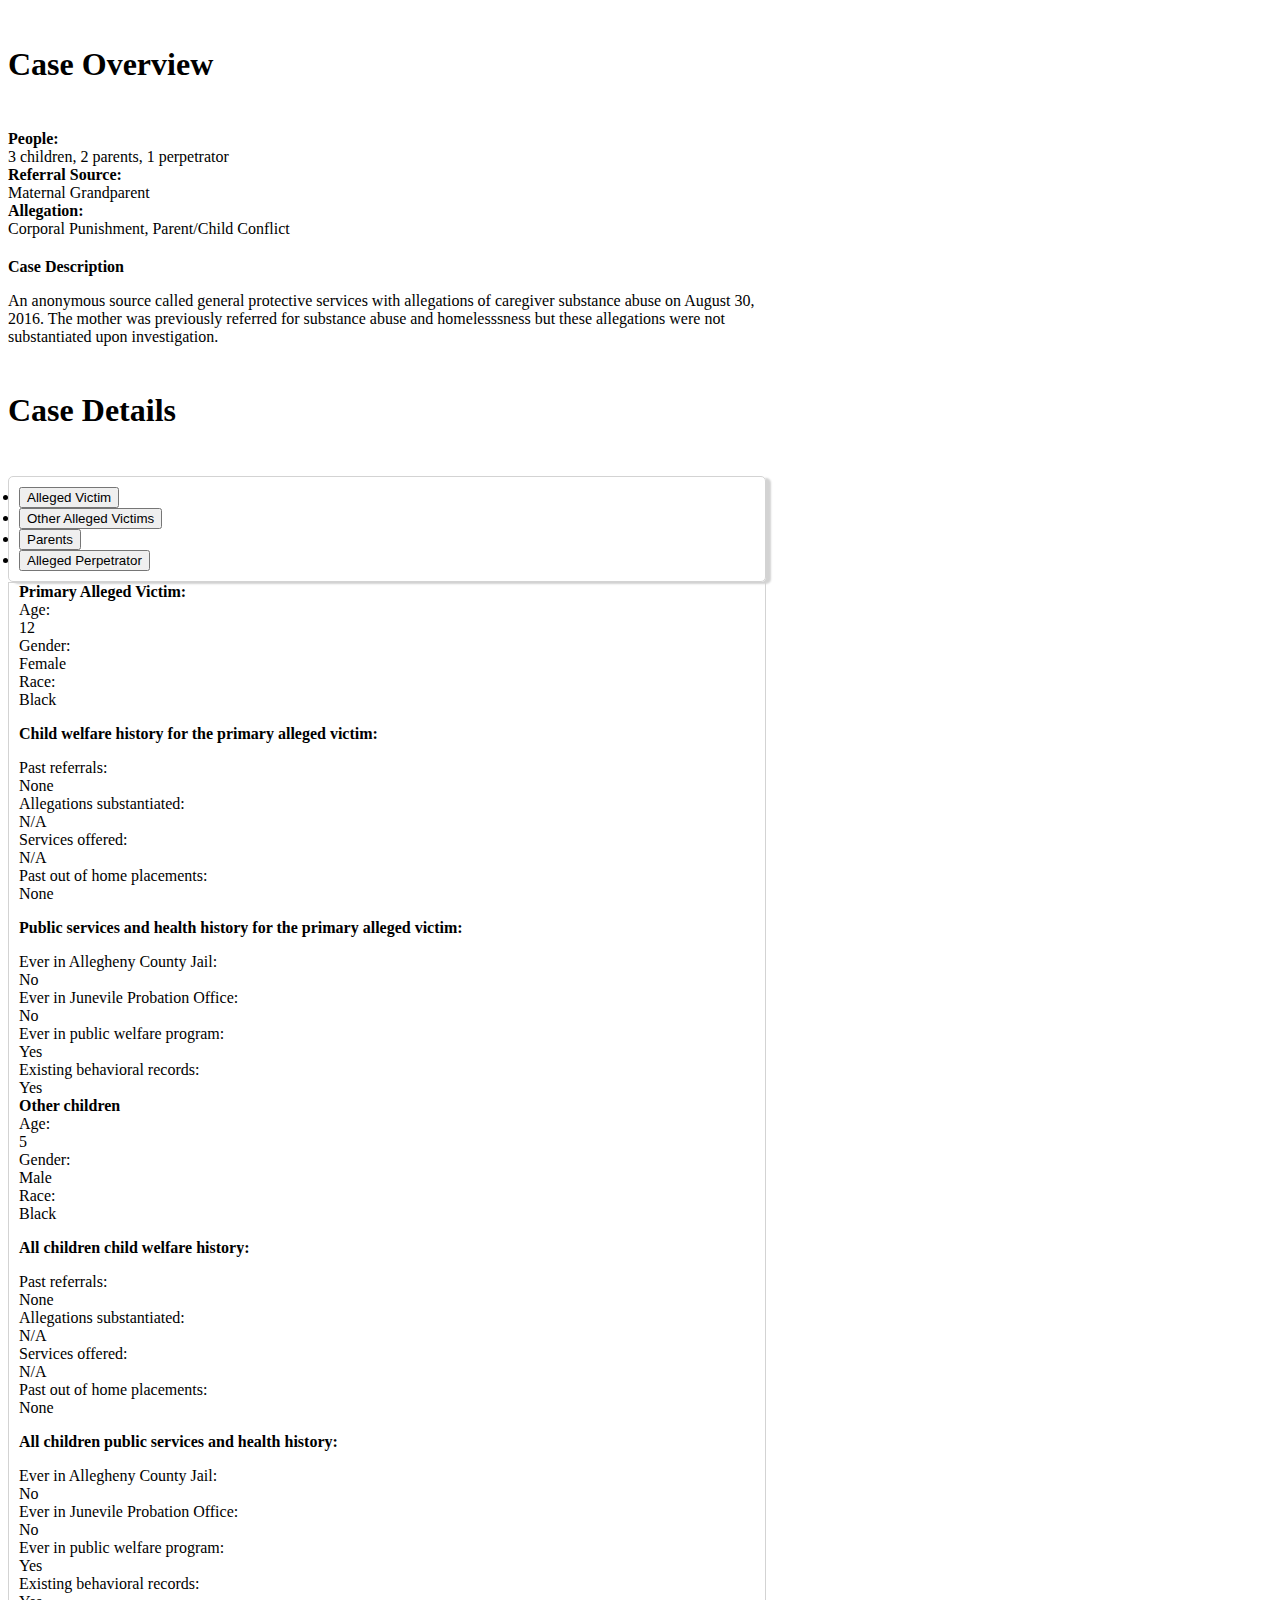
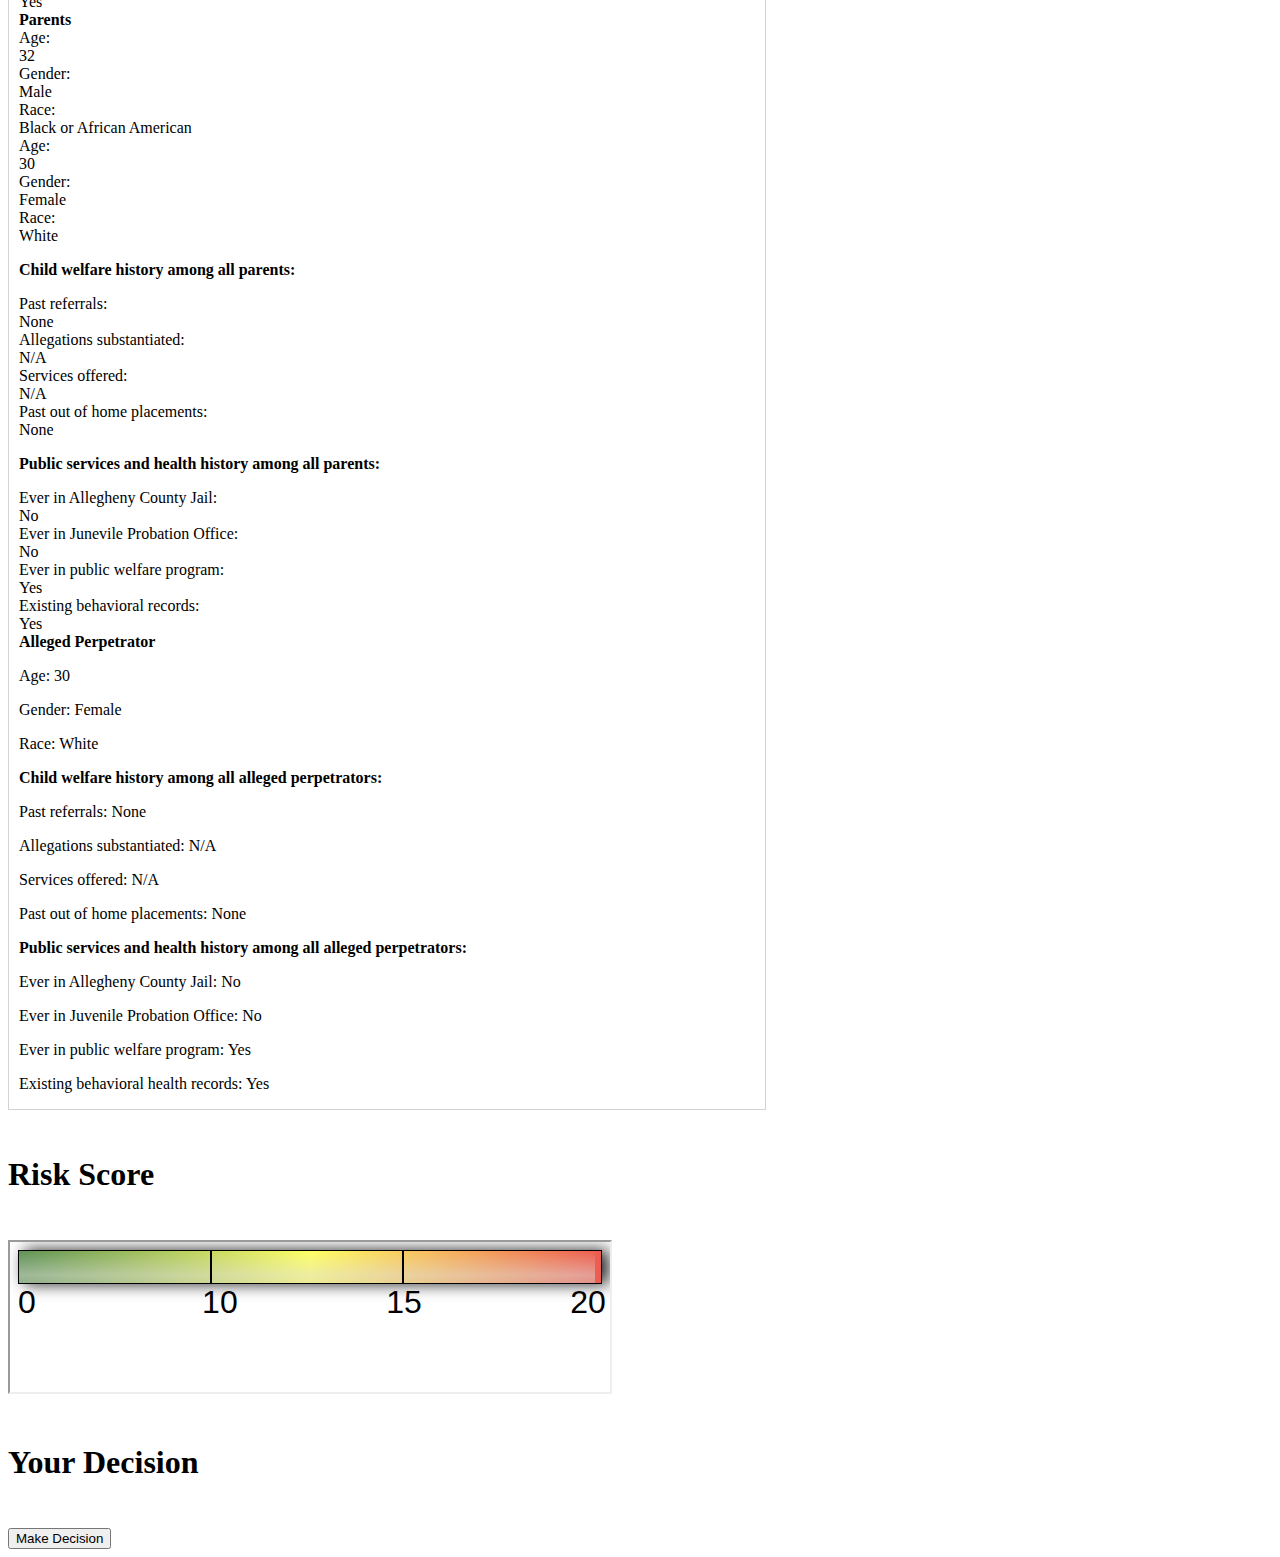
<file: index.html>
<!doctype html>
<html lang="en">
  <head>
    <!-- Required meta tags -->
    <meta charset="utf-8">
    <meta name="viewport" content="width=device-width, initial-scale=1">

    <title>CMU Prototype</title>
      <!-- Bootstrap CSS -->
    <link href="https://cdn.jsdelivr.net/npm/bootstrap@5.0.2/dist/css/bootstrap.min.css" rel="stylesheet" integrity="sha384-EVSTQN3/azprG1Anm3QDgpJLIm9Nao0Yz1ztcQTwFspd3yD65VohhpuuCOmLASjC" crossorigin="anonymous">

    <link rel="stylesheet" type="text/css" href="styles.css">
  </head>
  <body>

  <!--CASE OVERVIEW -->
  <div class="container">
    <div class = "CaseOverview">
    <h1> Case Overview </h1>

    <!-- People -->
    <div class="row">
      <div class="col-3">
        <b>People:</b>
      </div>
      <div class="col">
        3 children, 2 parents, 1 perpetrator
      </div>
    </div>

    <!-- Referral Source -->
    <div class="row">
      <div class="col-3">
        <b>Referral Source:</b>
      </div>
      <div class="col">
        Maternal Grandparent
      </div>
    </div>

    <!-- Allegation -->
    <div class="row">
      <div class="col-3">
        <b>Allegation:</b>
      </div>
      <div class="col">
        Corporal Punishment, Parent/Child Conflict
      </div>
    </div>        

    <!-- Case Description -->
    <div class="row desc">
    <b>Case Description</b>
    <p>An anonymous source called general protective services with allegations of caregiver substance abuse on August 30, 2016. The mother was previously referred for substance abuse and homelesssness but these allegations were not substantiated upon investigation.</p>
  </div>
  </div>

  <!--CASE DETAILS -->
  <div class ="CaseDetails">
    <h1> Case Details </h1>
    <ul class="nav nav-pills mb-3" id="pills-tab" role="tablist">
  <li class="nav-item" role="presentation">
    <button class="nav-link active" id="pills-home-tab" data-bs-toggle="pill" data-bs-target="#pills-home" type="button" role="tab" aria-controls="pills-home" aria-selected="true">Alleged Victim</button>
  </li>
  <li class="myPill nav-item" role="presentation">
    <button class="nav-link" id="pills-profile-tab" data-bs-toggle="pill" data-bs-target="#pills-profile" type="button" role="tab" aria-controls="pills-profile" aria-selected="false">Other Alleged Victims</button>
  </li>
  <li class="myPill nav-item" role="presentation">
    <button class="nav-link" id="pills-contact-tab" data-bs-toggle="pill" data-bs-target="#pills-contact" type="button" role="tab" aria-controls="pills-contact" aria-selected="false">Parents</button>
  </li>
  <li class="myPill nav-item" role="presentation">
    <button class="nav-link" id="pills-contact-tab" data-bs-toggle="pill" data-bs-target="#pills-perp" type="button" role="tab" aria-controls="pills-perp" aria-selected="false">Alleged Perpetrator</button>
  </li>
</ul>
<div class="tab-content" id="pills-tabContent">
  <div class="tab-pane fade show active" id="pills-home" role="tabpanel" aria-labelledby="pills-home-tab">
    <b>Primary Alleged Victim:</b>
    <!-- Age -->
    <div class="row">
      <div class="col-3">
        Age:
      </div>
      <div class="col">
        12
      </div>
    </div>

    <!-- Gender -->
    <div class="row">
      <div class="col-3">
        Gender:
      </div>
      <div class="col">
        Female
      </div>
    </div>

    <!-- Race -->
    <div class="row">
      <div class="col-3">
        Race:
      </div>
      <div class="col">
        Black
      </div>
    </div>

    <p><b>Child welfare history for the primary alleged victim: </b></p>

        <!-- Past Referrals -->
    <div class="row">
      <div class="col-3">
        Past referrals:
      </div>
      <div class="col">
        None
      </div>
    </div>

        <!-- Allegations Substantiated -->
    <div class="row">
      <div class="col-3">
        Allegations substantiated:
      </div>
      <div class="col">
        N/A
      </div>
    </div>

    <!-- Services Offered -->
    <div class="row">
      <div class="col-3">
        Services offered:
      </div>
      <div class="col">
        N/A
      </div>
    </div>

    <!-- Past Out of Home Placements -->
    <div class="row">
      <div class="col-3">
        Past out of home placements:
      </div>
      <div class="col">
        None
      </div>
    </div>

    <p><b>Public services and health history for the primary alleged victim: </b></p>

    <!-- Ever in Jail -->
    <div class="row">
      <div class="col-3">
        Ever in Allegheny County Jail:
      </div>
      <div class="col">
        No
      </div>
    </div>

    <!-- Ever in Juvenile -->
    <div class="row">
      <div class="col-3">
        Ever in Junevile Probation Office:
      </div>
      <div class="col">
        No
      </div>
    </div>

    <!-- Ever in Welfare -->
    <div class="row">
      <div class="col-3">
        Ever in public welfare program:
      </div>
      <div class="col">
        Yes
      </div>
    </div>

    <!-- Behavioral records -->
    <div class="row">
      <div class="col-3">
        Existing behavioral records:
      </div>
      <div class="col">
        Yes
      </div>
    </div>

  </div>
  <div class="tab-pane fade" id="pills-profile" role="tabpanel" aria-labelledby="pills-profile-tab">    
    <b>Other children</b>

        <!-- Age -->
    <div class="row">
      <div class="col-3">
        Age:
      </div>
      <div class="col">
        5
      </div>
    </div>

    <!-- Gender -->
    <div class="row">
      <div class="col-3">
        Gender:
      </div>
      <div class="col">
        Male
      </div>
    </div>

    <!-- Race -->
    <div class="row">
      <div class="col-3">
        Race:
      </div>
      <div class="col">
        Black
      </div>
    </div>

    <p><b>All children child welfare history: </b></p>

            <!-- Past Referrals -->
    <div class="row">
      <div class="col-3">
        Past referrals:
      </div>
      <div class="col">
        None
      </div>
    </div>

        <!-- Allegations Substantiated -->
    <div class="row">
      <div class="col-3">
        Allegations substantiated:
      </div>
      <div class="col">
        N/A
      </div>
    </div>

    <!-- Services Offered -->
    <div class="row">
      <div class="col-3">
        Services offered:
      </div>
      <div class="col">
        N/A
      </div>
    </div>

    <!-- Past Out of Home Placements -->
    <div class="row">
      <div class="col-3">
        Past out of home placements:
      </div>
      <div class="col">
        None
      </div>
    </div>

    <p><b>All children public services and health history: </b></p>
        <!-- Ever in Jail -->
    <div class="row">
      <div class="col-3">
        Ever in Allegheny County Jail:
      </div>
      <div class="col">
        No
      </div>
    </div>

    <!-- Ever in Juvenile -->
    <div class="row">
      <div class="col-3">
        Ever in Junevile Probation Office:
      </div>
      <div class="col">
        No
      </div>
    </div>

    <!-- Ever in Welfare -->
    <div class="row">
      <div class="col-3">
        Ever in public welfare program:
      </div>
      <div class="col">
        Yes
      </div>
    </div>

    <!-- Behavioral records -->
    <div class="row">
      <div class="col-3">
        Existing behavioral records:
      </div>
      <div class="col">
        Yes
      </div>
    </div>

  </div>


  <div class="tab-pane fade" id="pills-contact" role="tabpanel" aria-labelledby="pills-contact-tab">
    <b>Parents</b>
    <div class="row">

      <!-- Parent 1-->
      <div class = "col">
        <!--Age-->
        <div class="row">
          <div class="col-3">
        Age:
      </div>
      <div class="col">
        32
      </div>
        </div>

        <!--Gender-->
        <div class="row">
          <div class="col-3">
        Gender:
      </div>
      <div class="col">
        Male
      </div>
        </div>

        <!--Race-->
        <div class="row">
          <div class="col-3">
        Race:
      </div>
      <div class="col">
        Black or African American
      </div>
        </div>
      </div>

<!-- Parent 2-->
<div class = "col">
          <!--Age-->
        <div class="row">
          <div class="col-3">
        Age:
      </div>
      <div class="col">
        30
      </div>
        </div>

        <!--Gender-->
        <div class="row">
          <div class="col-3">
        Gender:
      </div>
      <div class="col">
        Female
      </div>
        </div>

        <!--Race-->
        <div class="row">
          <div class="col-3">
        Race:
      </div>
      <div class="col">
        White
      </div>
        </div>
      </div>
</div>

    <p><b>Child welfare history among all parents: </b></p>
    <!-- Past Referrals -->
    <div class="row">
      <div class="col-3">
        Past referrals:
      </div>
      <div class="col">
        None
      </div>
    </div>

        <!-- Allegations Substantiated -->
    <div class="row">
      <div class="col-3">
        Allegations substantiated:
      </div>
      <div class="col">
        N/A
      </div>
    </div>

    <!-- Services Offered -->
    <div class="row">
      <div class="col-3">
        Services offered:
      </div>
      <div class="col">
        N/A
      </div>
    </div>

    <!-- Past Out of Home Placements -->
    <div class="row">
      <div class="col-4">
        Past out of home placements:
      </div>
      <div class="col">
        None
      </div>
    </div>

    <p><b>Public services and health history among all parents: </b></p>
       <!-- Ever in Jail -->
    <div class="row">
      <div class="col-3">
        Ever in Allegheny County Jail:
      </div>
      <div class="col">
        No
      </div>
    </div>

    <!-- Ever in Juvenile -->
    <div class="row">
      <div class="col-3">
        Ever in Junevile Probation Office:
      </div>
      <div class="col">
        No
      </div>
    </div>

    <!-- Ever in Welfare -->
    <div class="row">
      <div class="col-3">
        Ever in public welfare program:
      </div>
      <div class="col">
        Yes
      </div>
    </div>

    <!-- Behavioral records -->
    <div class="row">
      <div class="col-3">
        Existing behavioral records:
      </div>
      <div class="col">
        Yes
      </div>
    </div>
  </div>

    <div class="tab-pane fade" id="pills-perp" role="tabpanel" aria-labelledby="pills-contact-tab">
    <b>Alleged Perpetrator</b>
    <div class="row">
      <div class = "col">
        <p>Age:                    30</p>
<p>Gender: Female</p>
<p>Race: White</p></div>
</div>

    <p><b>Child welfare history among all alleged perpetrators: </b></p>
    <p>Past referrals:                                        None</p><p>Allegations substantiated:                    N/A</p>
<p>Services offered:                                   N/A</p>
<p>Past out of home placements:             None</p>

    <p><b>Public services and health history among all alleged perpetrators: </b></p>
    <p>Ever in Allegheny County Jail:           No</p>
    <p>Ever in Juvenile Probation Office:                    No</p>
<p>Ever in public welfare program:                                   Yes</p>
<p>Existing behavioral health records:             Yes</p>
  </div>
</div>
</div>

<!--RISKSCORE-->
<div class="RiskScore">
  <h1> Risk Score </h1>
    <iframe src="score.html" title="W3Schools Free Online Web Tutorials" width="600px"></iframe>
  </div>

<!-- YOURDECISION -->
<div class = "Decision">
  <h1>Your Decision</h1>
  <button class="btn btn-primary" type="submit">Make Decision</button>
  </div>

    <!-- Optional JavaScript; choose one of the two! -->

    <!-- Option 1: Bootstrap Bundle with Popper -->
    <script src="https://cdn.jsdelivr.net/npm/bootstrap@5.0.2/dist/js/bootstrap.bundle.min.js" integrity="sha384-MrcW6ZMFYlzcLA8Nl+NtUVF0sA7MsXsP1UyJoMp4YLEuNSfAP+JcXn/tWtIaxVXM" crossorigin="anonymous"></script>

    <!-- Option 2: Separate Popper and Bootstrap JS -->
    <!--
    <script src="https://cdn.jsdelivr.net/npm/@popperjs/core@2.9.2/dist/umd/popper.min.js" integrity="sha384-IQsoLXl5PILFhosVNubq5LC7Qb9DXgDA9i+tQ8Zj3iwWAwPtgFTxbJ8NT4GN1R8p" crossorigin="anonymous"></script>
    <script src="https://cdn.jsdelivr.net/npm/bootstrap@5.0.2/dist/js/bootstrap.min.js" integrity="sha384-cVKIPhGWiC2Al4u+LWgxfKTRIcfu0JTxR+EQDz/bgldoEyl4H0zUF0QKbrJ0EcQF" crossorigin="anonymous"></script>
    -->
  </div>
  </body>
</html>
</file>
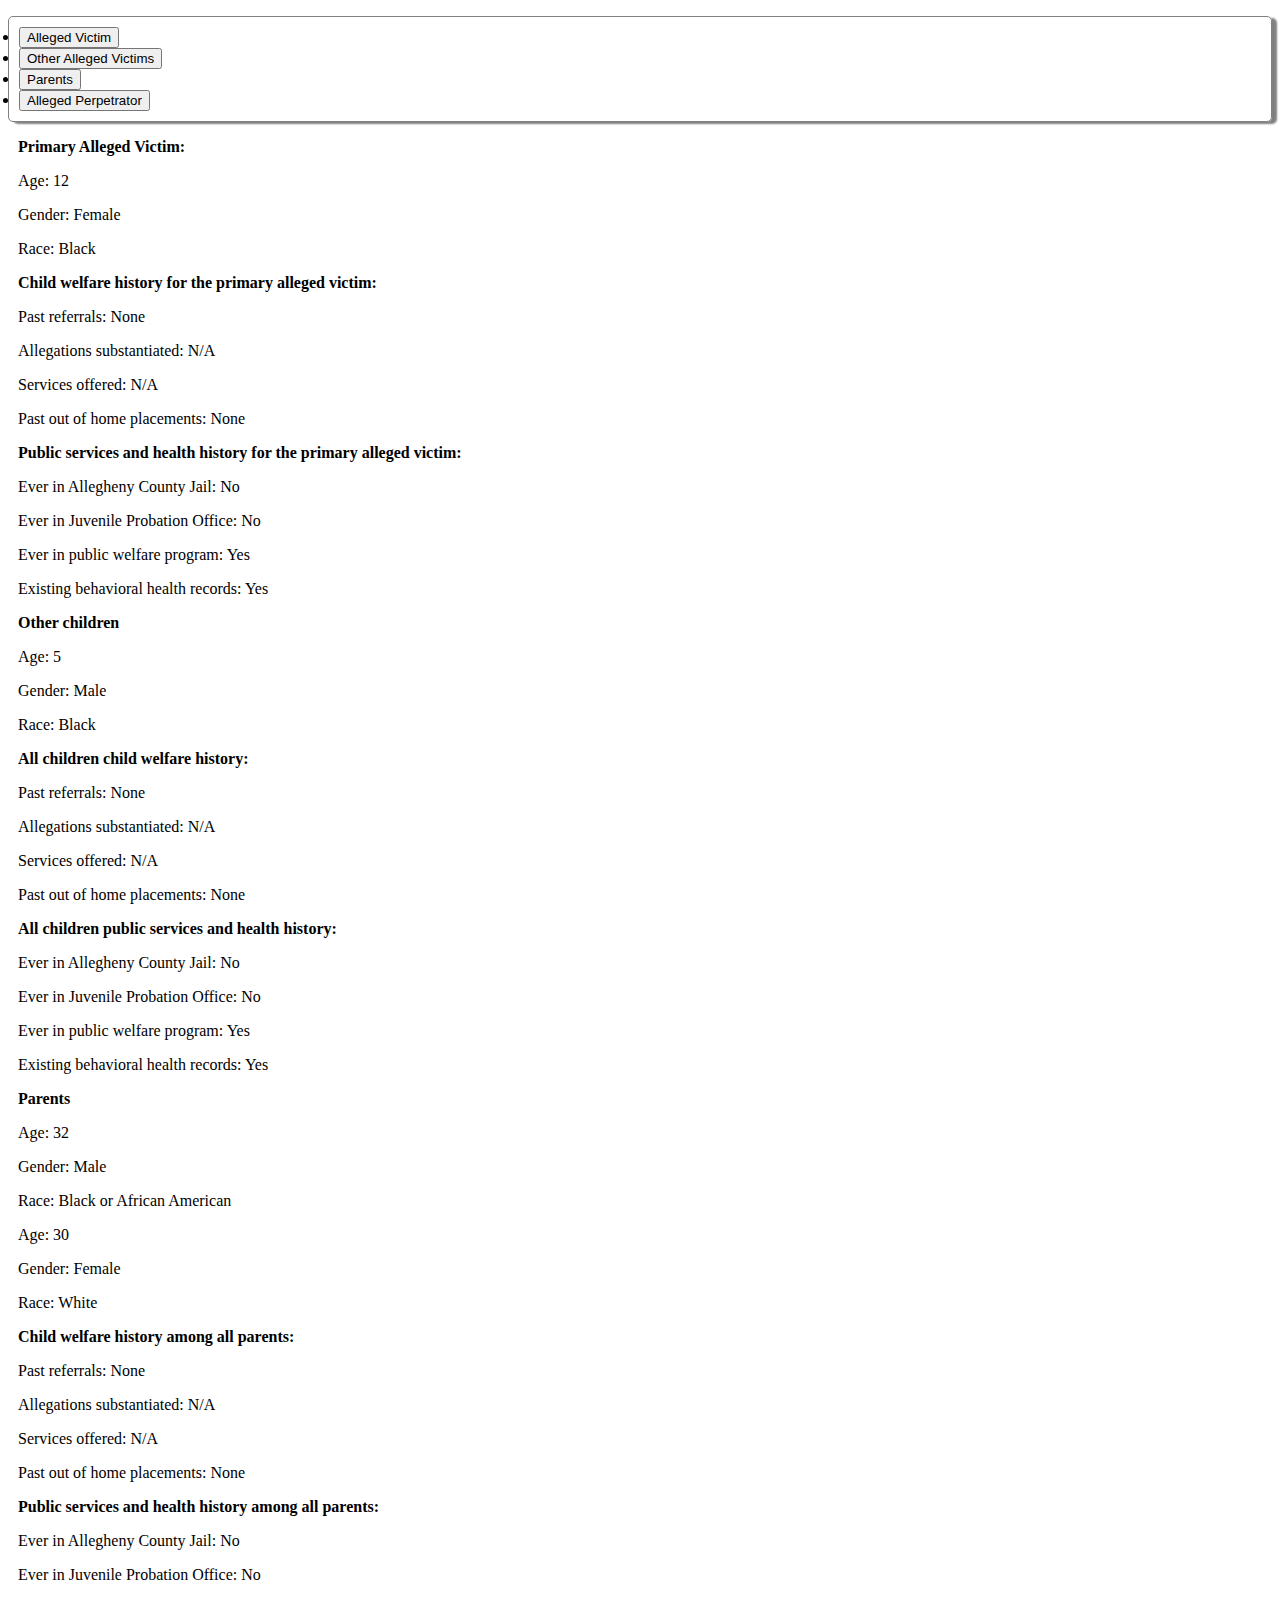
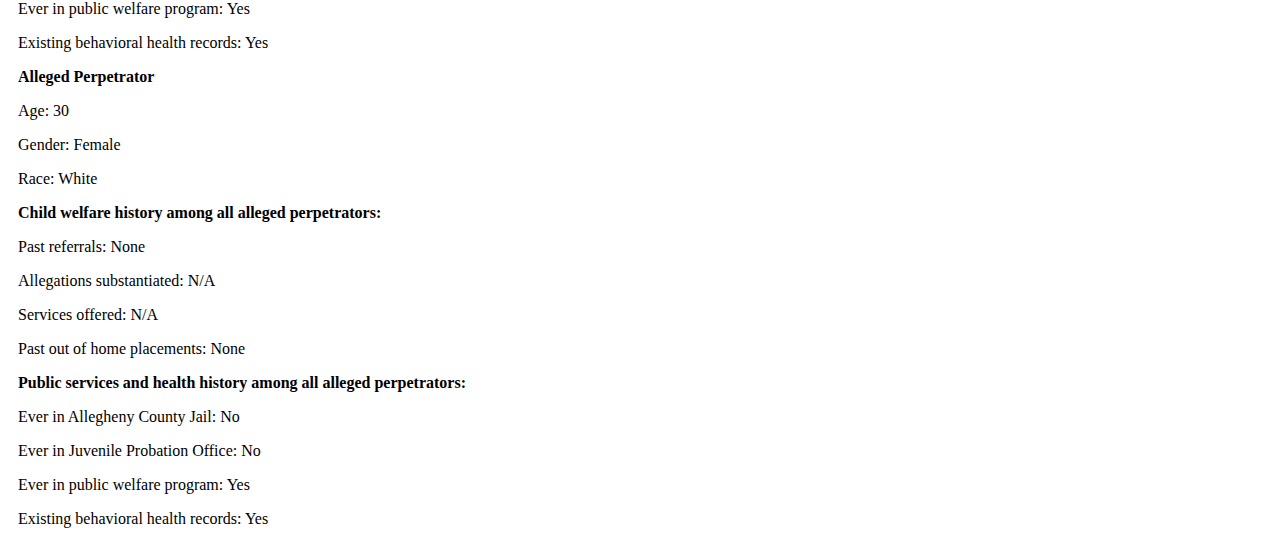
<file: iframe.html>
<!doctype html>
<html lang="en">
  <head>
    <!-- Required meta tags -->
    <meta charset="utf-8">
    <meta name="viewport" content="width=device-width, initial-scale=1">

    <!-- Bootstrap CSS -->
    <link href="https://cdn.jsdelivr.net/npm/bootstrap@5.0.2/dist/css/bootstrap.min.css" rel="stylesheet" integrity="sha384-EVSTQN3/azprG1Anm3QDgpJLIm9Nao0Yz1ztcQTwFspd3yD65VohhpuuCOmLASjC" crossorigin="anonymous">

    <title>Hello, world!</title>
    <style>
      .myPill{
        border-bottom: 5px solid gray;
        border-radius: 5px;
        background-color: red;
      }

      #pills-tabContent{
        padding-left: 10px;
      }

      #pills-tab {
        padding: 10px;
        border: 1px solid gray;
        border-radius: 5px;
        box-shadow: 5px 2px 2px gray;
              }
    </style>
  </head>
  <body>
    <ul class="nav nav-pills mb-3" id="pills-tab" role="tablist">
  <li class="nav-item" role="presentation">
    <button class="nav-link active" id="pills-home-tab" data-bs-toggle="pill" data-bs-target="#pills-home" type="button" role="tab" aria-controls="pills-home" aria-selected="true">Alleged Victim</button>
  </li>
  <li class="nav-item" role="presentation">
    <button class="nav-link" id="pills-profile-tab" data-bs-toggle="pill" data-bs-target="#pills-profile" type="button" role="tab" aria-controls="pills-profile" aria-selected="false">Other Alleged Victims</button>
  </li>
  <li class="nav-item" role="presentation">
    <button class="nav-link" id="pills-contact-tab" data-bs-toggle="pill" data-bs-target="#pills-contact" type="button" role="tab" aria-controls="pills-contact" aria-selected="false">Parents</button>
  </li>
  <li class="nav-item" role="presentation">
    <button class="nav-link" id="pills-contact-tab" data-bs-toggle="pill" data-bs-target="#pills-perp" type="button" role="tab" aria-controls="pills-contact" aria-selected="false">Alleged Perpetrator</button>
  </li>
</ul>
<div class="tab-content" id="pills-tabContent">
  <div class="tab-pane fade show active" id="pills-home" role="tabpanel" aria-labelledby="pills-home-tab">
    <b>Primary Alleged Victim:</b>
    <p> Age: 12</p>
    <p> Gender: Female</p>
    <p> Race: Black</p>

    <p><b>Child welfare history for the primary alleged victim: </b></p>
    <p>Past referrals:                                        None</p><p>Allegations substantiated:                    N/A</p>
<p>Services offered:                                   N/A</p>
<p>Past out of home placements:             None</p>

    <p><b>Public services and health history for the primary alleged victim: </b></p>
    <p>Ever in Allegheny County Jail:           No</p>
    <p>Ever in Juvenile Probation Office:                    No</p>
<p>Ever in public welfare program:                                   Yes</p>
<p>Existing behavioral health records:             Yes</p>




  </div>
  <div class="tab-pane fade" id="pills-profile" role="tabpanel" aria-labelledby="pills-profile-tab">    
    <b>Other children</b>
    <p> Age: 5</p>
    <p> Gender: Male</p>
    <p> Race: Black</p>

    <p><b>All children child welfare history: </b></p>
    <p>Past referrals:                                        None</p><p>Allegations substantiated:                    N/A</p>
<p>Services offered:                                   N/A</p>
<p>Past out of home placements:             None</p>

    <p><b>All children public services and health history: </b></p>
    <p>Ever in Allegheny County Jail:           No</p>
    <p>Ever in Juvenile Probation Office:                    No</p>
<p>Ever in public welfare program:                                   Yes</p>
<p>Existing behavioral health records:             Yes</p></div>
  <div class="tab-pane fade" id="pills-contact" role="tabpanel" aria-labelledby="pills-contact-tab">
    <b>Parents</b>
    <div class="row">
      <div class = "col">
        <p>Age:                    32</p>
<p>Gender: Male</p>
<p>Race: Black or African American</p></div>

<div class = "col">
        <p>Age:                    30</p>
<p>Gender: Female</p>
<p>Race: White</p></div>
</div>

    <p><b>Child welfare history among all parents: </b></p>
    <p>Past referrals:                                        None</p><p>Allegations substantiated:                    N/A</p>
<p>Services offered:                                   N/A</p>
<p>Past out of home placements:             None</p>

    <p><b>Public services and health history among all parents: </b></p>
    <p>Ever in Allegheny County Jail:           No</p>
    <p>Ever in Juvenile Probation Office:                    No</p>
<p>Ever in public welfare program:                                   Yes</p>
<p>Existing behavioral health records:             Yes</p>
  </div>

    <div class="tab-pane fade" id="pills-perp" role="tabpanel" aria-labelledby="pills-contact-tab">
    <b>Alleged Perpetrator</b>
    <div class="row">
      <div class = "col">
        <p>Age:                    30</p>
<p>Gender: Female</p>
<p>Race: White</p></div>
</div>

    <p><b>Child welfare history among all alleged perpetrators: </b></p>
    <p>Past referrals:                                        None</p><p>Allegations substantiated:                    N/A</p>
<p>Services offered:                                   N/A</p>
<p>Past out of home placements:             None</p>

    <p><b>Public services and health history among all alleged perpetrators: </b></p>
    <p>Ever in Allegheny County Jail:           No</p>
    <p>Ever in Juvenile Probation Office:                    No</p>
<p>Ever in public welfare program:                                   Yes</p>
<p>Existing behavioral health records:             Yes</p>
  </div>
</div>

    <!-- Optional JavaScript; choose one of the two! -->

    <!-- Option 1: Bootstrap Bundle with Popper -->
    <script src="https://cdn.jsdelivr.net/npm/bootstrap@5.0.2/dist/js/bootstrap.bundle.min.js" integrity="sha384-MrcW6ZMFYlzcLA8Nl+NtUVF0sA7MsXsP1UyJoMp4YLEuNSfAP+JcXn/tWtIaxVXM" crossorigin="anonymous"></script>

    <!-- Option 2: Separate Popper and Bootstrap JS -->
    <!--
    <script src="https://cdn.jsdelivr.net/npm/@popperjs/core@2.9.2/dist/umd/popper.min.js" integrity="sha384-IQsoLXl5PILFhosVNubq5LC7Qb9DXgDA9i+tQ8Zj3iwWAwPtgFTxbJ8NT4GN1R8p" crossorigin="anonymous"></script>
    <script src="https://cdn.jsdelivr.net/npm/bootstrap@5.0.2/dist/js/bootstrap.min.js" integrity="sha384-cVKIPhGWiC2Al4u+LWgxfKTRIcfu0JTxR+EQDz/bgldoEyl4H0zUF0QKbrJ0EcQF" crossorigin="anonymous"></script>
    -->
  </body>
</html>
</file>
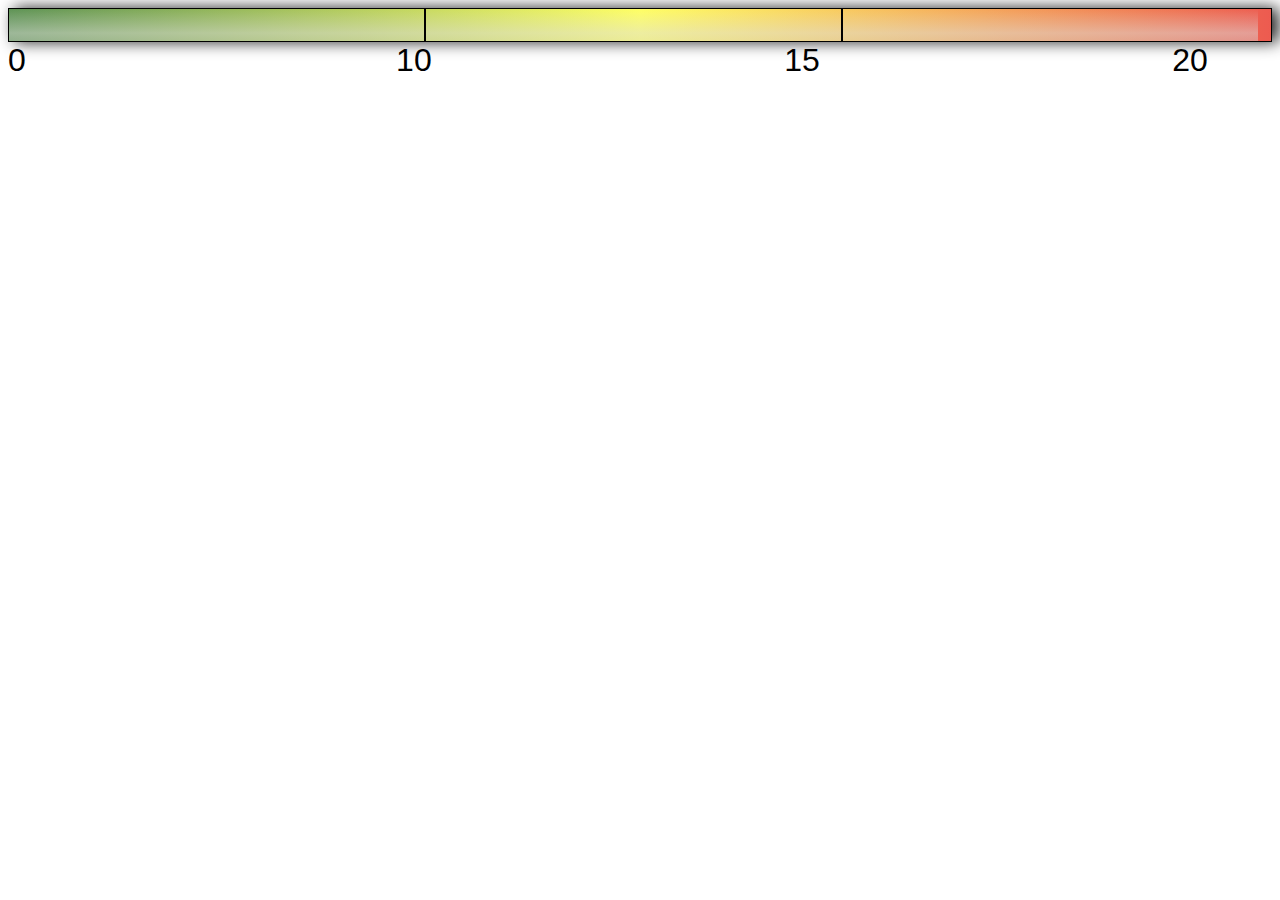
<file: score.html>
<!doctype html>
<html lang="en">
  <head>
    <!-- Required meta tags -->
    <meta charset="utf-8">
    <meta name="viewport" content="width=device-width, initial-scale=1">

    <!-- Bootstrap CSS -->
    <link href="https://cdn.jsdelivr.net/npm/bootstrap@5.0.2/dist/css/bootstrap.min.css" rel="stylesheet" integrity="sha384-EVSTQN3/azprG1Anm3QDgpJLIm9Nao0Yz1ztcQTwFspd3yD65VohhpuuCOmLASjC" crossorigin="anonymous">

    <title>Hello, world!</title>
    <style>
      /* variables */
#one {
  margin-left:0%;
  display:inline-block;
  width: 5%;
}

#two {
  margin-left:25%;
  display: inline-block;
  width:5%;
}

#three {
  margin-left:25%;
  display:inline-block;
  width:5%;
}

#four {
  margin-left:25%;
  display:inline-block;
  width:5%;
}
/* mixins */
/* elements */
body {
  font-size: 200%;
  font-family: sans-serif;
}

ul {
  max-width: 100%;
  margin: auto;
  overflow: hidden;
  box-shadow: 0.2em 0 0.5em #222;
  border: 1px solid black;
  padding: 0;
  text-align: center;
}
ul li {
  list-style: none;
}
ul li input[type=radio] {
  position: absolute;
  visibility: hidden;
}
ul li label {
  display: block;
  color: black;
  text-shadow: 0 0 0.2em rgba(100, 100, 100, 0.5);
  transition-duration: 0.25s;
  transition-timing-function: ease-out;
}
ul li label:hover,
ul li input[type=radio]:checked + label {
  color: rgba(0, 0, 0, 0.5);
  font-weight: bold;
  text-shadow: none;
}

/* horizontal orientation */
@media only screen and (min-width: 30px) {
  ul {
    height: 1em;
    background: -webkit-linear-gradient(right, #E83224CC 0%, #ffff64 50%, #36782ACC 100%);
    background: linear-gradient(from right, #ff6464 0%, #ffff64 50%, #64ff64 100%);
  }
  ul li {
    float: left;
    width: 33%;
  }
  ul li label {
    line-height: 3em;
    background: -webkit-linear-gradient(top, rgba(255, 255, 255, 0) 0%, rgba(220, 220, 220, 0.5) 25%, rgba(30, 30, 30, 0.1) 75%, rgba(0, 0, 0, 0.33) 100%);
    background: linear-gradient(from top, rgba(255, 255, 255, 0) 0%, rgba(220, 220, 220, 0.5) 25%, rgba(30, 30, 30, 0.1) 75%, rgba(0, 0, 0, 0.33) 100%);
    border-right: 1px solid black;
    border-left: 1px solid black;
  }
  ul li label:hover,
ul li input[type=radio]:checked + label {
    background: -webkit-linear-gradient(bottom, rgba(255, 255, 255, 0) 0%, rgba(220, 220, 220, 0.5) 25%, rgba(30, 30, 30, 0.1) 75%, rgba(0, 0, 0, 0.33) 100%);
    background: linear-gradient(from bottom, rgba(255, 255, 255, 0) 0%, rgba(220, 220, 220, 0.5) 25%, rgba(30, 30, 30, 0.1) 75%, rgba(0, 0, 0, 0.33) 100%);
  }
  ul li:first-child label {
    border-left: none;
  }
  ul li:last-child label {
    border-right: none;
  }
}
    </style>
  </head>
  <body>

    <ul>
  <li>
    <input id="input0" type="radio" name="input" value="0"/>
    <label for="input0">&nbsp;</label>
  </li>
  <li>
    <input id="input1" type="radio" name="input" value="1"/>
    <label for="input1">&nbsp;</label>
  </li>
  <li>
    <input id="input2" type="radio" name="input" value="2"/>
    <label for="input2">&nbsp;</label>
  </li>
</ul>

<div class="row">
  <div id="one">
    0
  </div>

  <div id="two">
    10
  </div>

    <div id="three">
    15
  </div>

    <div id="four">
    20
  </div>
  </div>


    <!-- Optional JavaScript; choose one of the two! -->

    <!-- Option 1: Bootstrap Bundle with Popper -->
    <script src="https://cdn.jsdelivr.net/npm/bootstrap@5.0.2/dist/js/bootstrap.bundle.min.js" integrity="sha384-MrcW6ZMFYlzcLA8Nl+NtUVF0sA7MsXsP1UyJoMp4YLEuNSfAP+JcXn/tWtIaxVXM" crossorigin="anonymous"></script>

    <!-- Option 2: Separate Popper and Bootstrap JS -->
    <!--
    <script src="https://cdn.jsdelivr.net/npm/@popperjs/core@2.9.2/dist/umd/popper.min.js" integrity="sha384-IQsoLXl5PILFhosVNubq5LC7Qb9DXgDA9i+tQ8Zj3iwWAwPtgFTxbJ8NT4GN1R8p" crossorigin="anonymous"></script>
    <script src="https://cdn.jsdelivr.net/npm/bootstrap@5.0.2/dist/js/bootstrap.min.js" integrity="sha384-cVKIPhGWiC2Al4u+LWgxfKTRIcfu0JTxR+EQDz/bgldoEyl4H0zUF0QKbrJ0EcQF" crossorigin="anonymous"></script>
    -->
  </body>
</html>
</file>
<file: styles.css>
#pills-tabContent{
        padding-left: 10px;
        border: 1px solid lightgray;
        margin-top: 0px;
      }

      #pills-tab {
        padding: 10px;
        border: 1px solid lightgray;
        border-radius: 5px;
        box-shadow: 5px 2px 2px lightgray;
        margin-bottom: 0px!important;
              }

      .container{
        width:60%;
      }

      .desc {
        padding-top: 20px;
      }

      h1{
        padding-top:25px;
        padding-bottom: 25px;
      }
</file>
